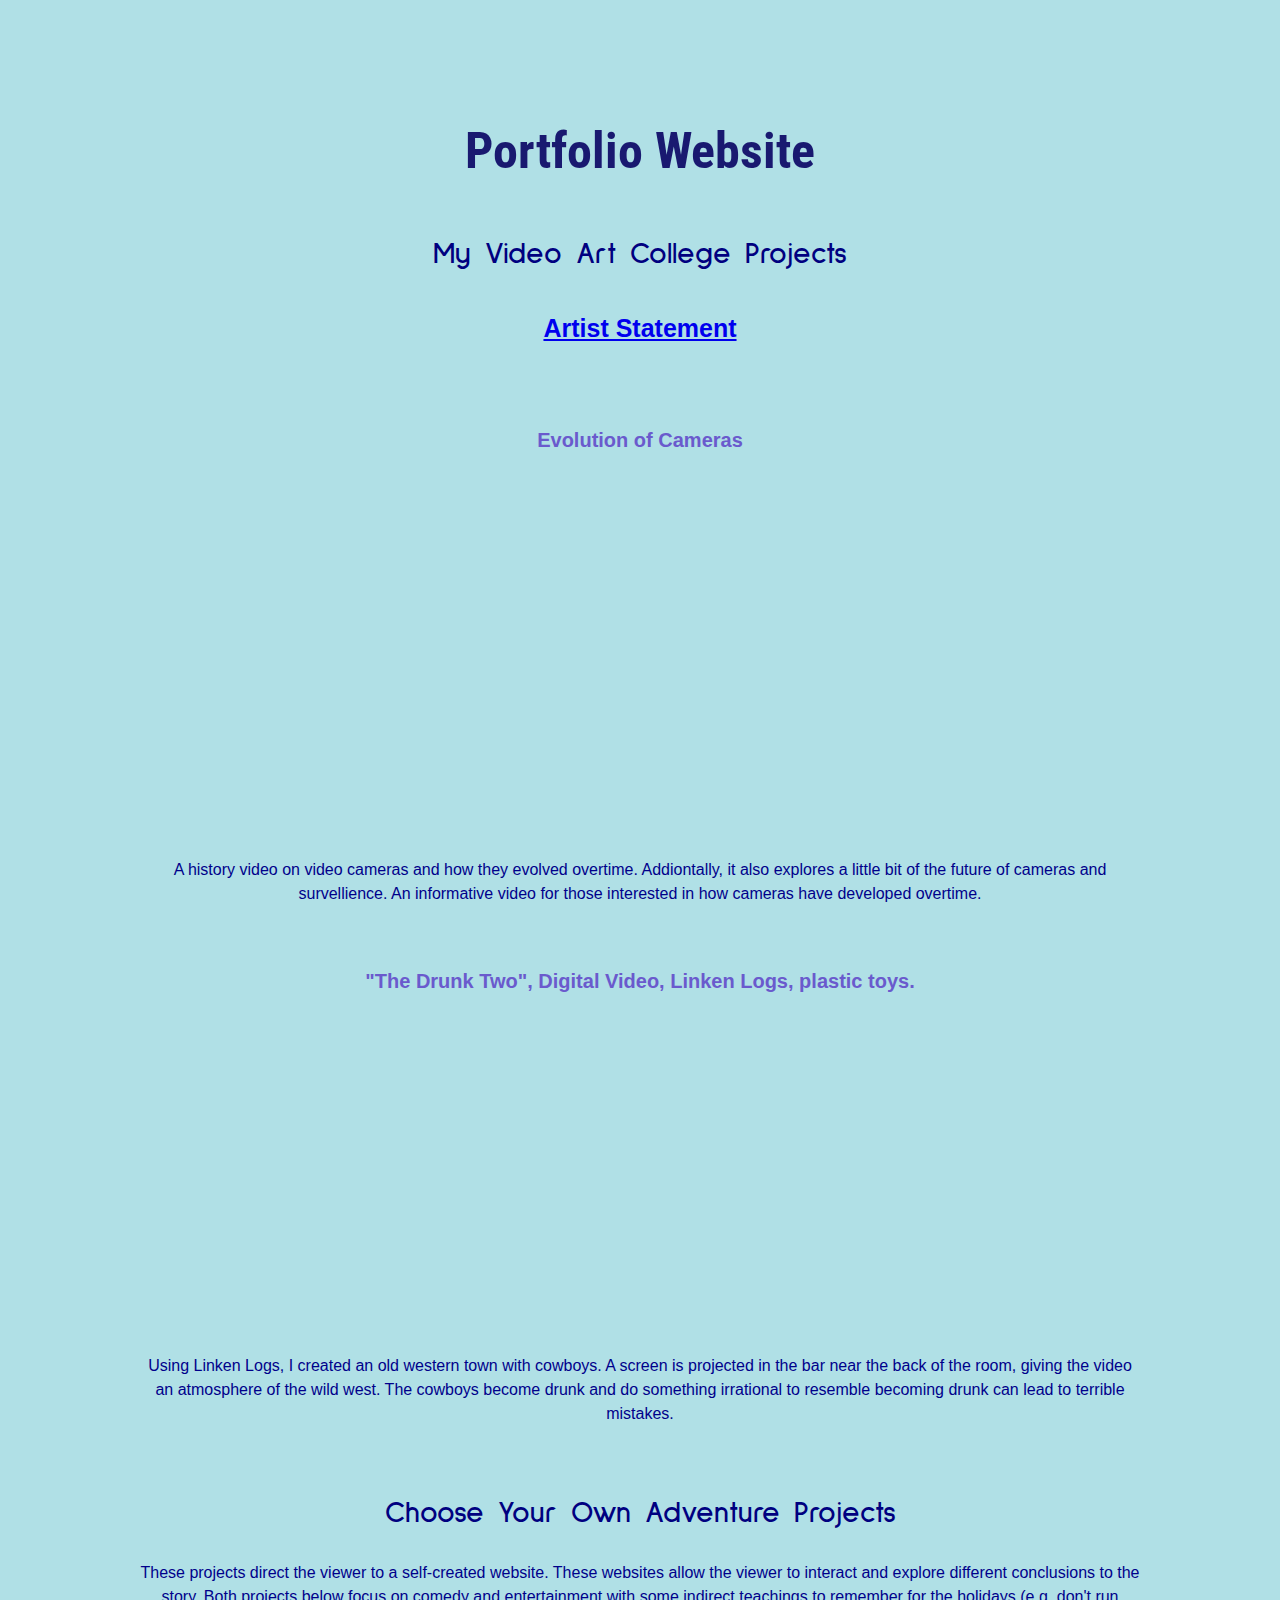
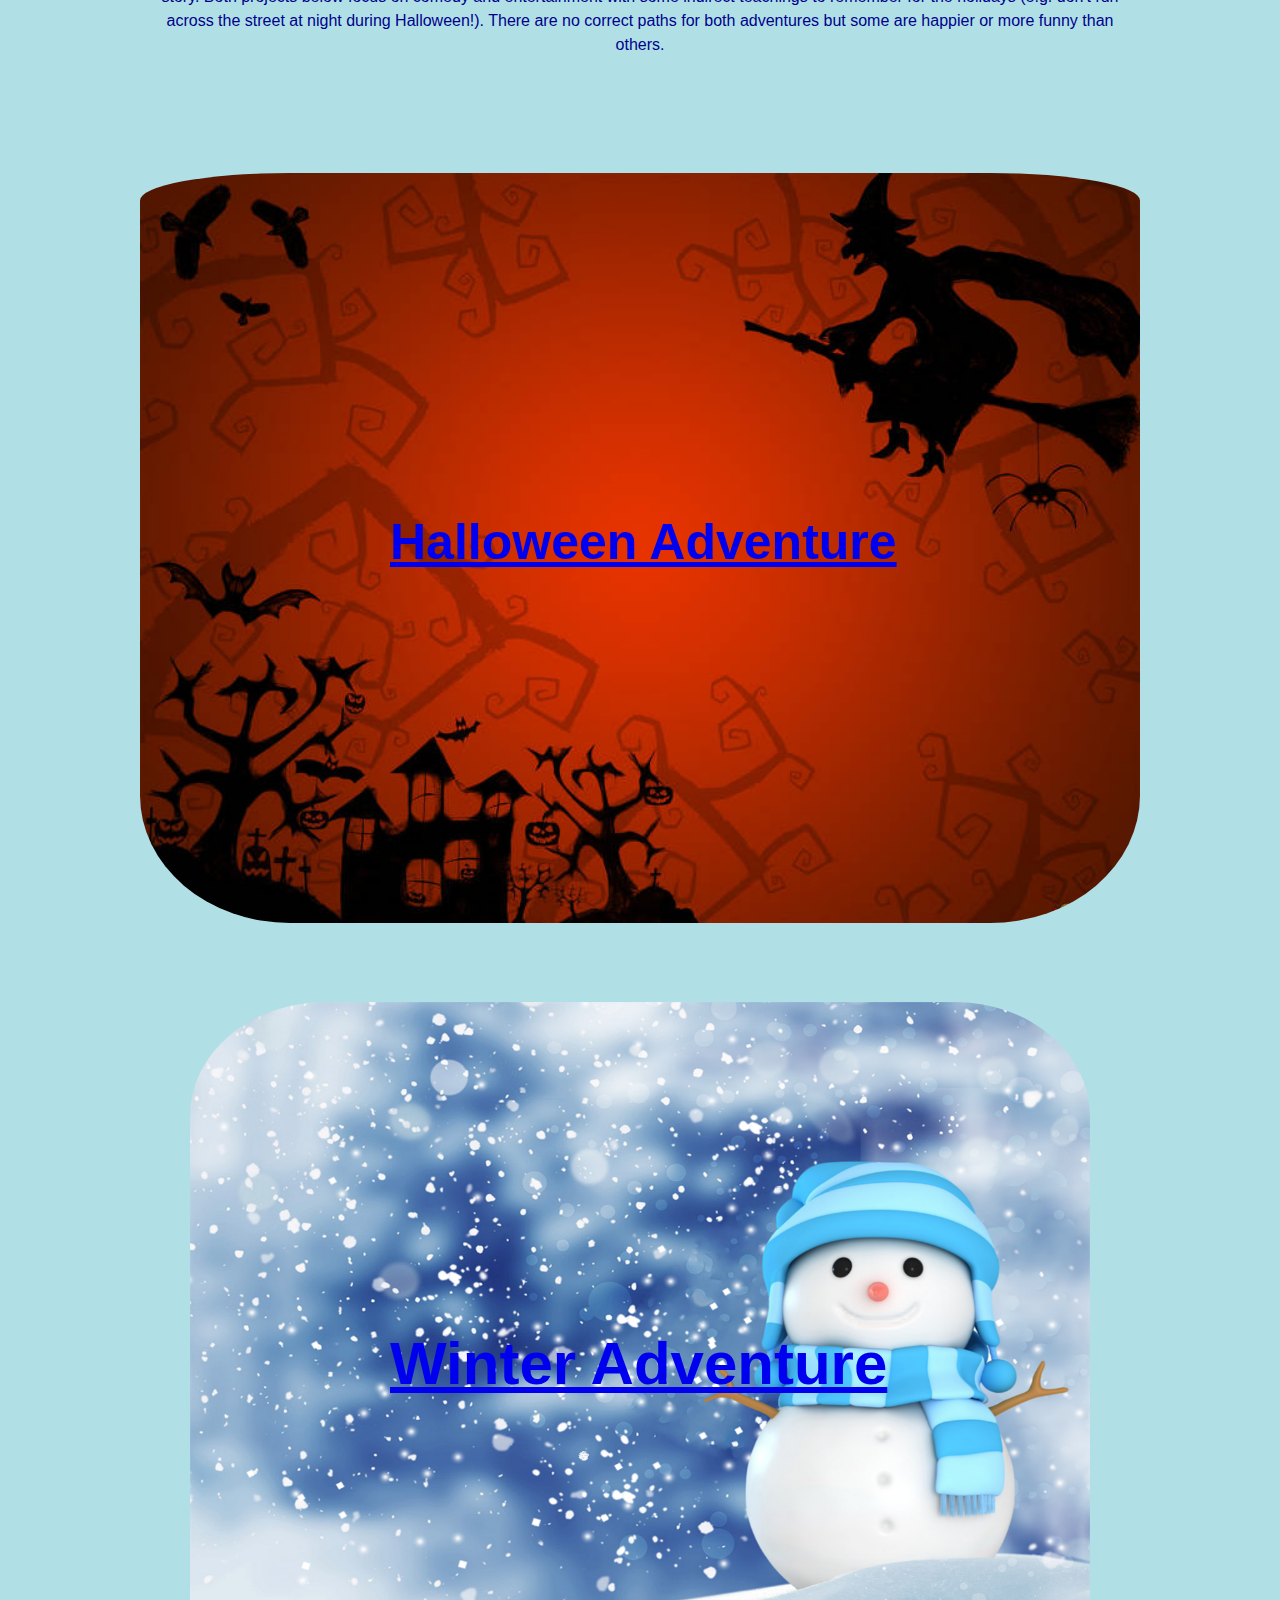
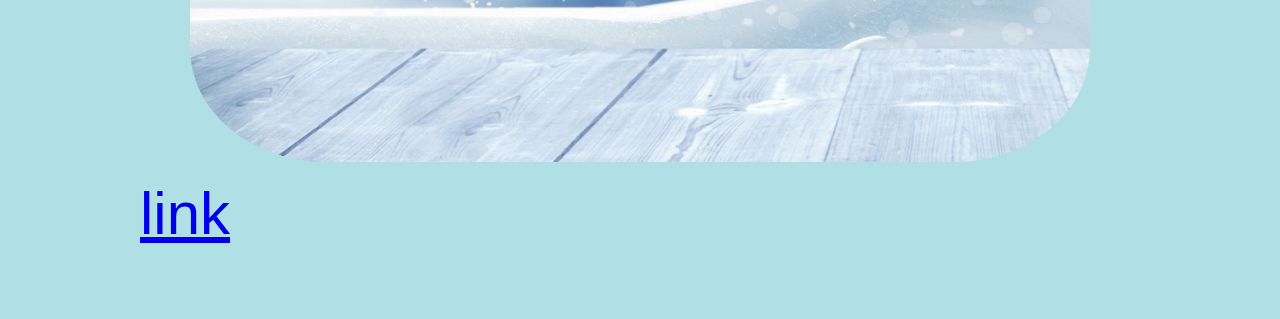
<file: index.html>
<!DOCTYPE html>
<html>
  <head>
    <meta charset="utf-8">
    <title>(Ryan)</title>
    <link rel="stylesheet" type="text/css" href="main.css">
    <link href="https://fonts.googleapis.com/css?family=Roboto+Condensed&display=swap" rel="stylesheet">
    <link href="https://fonts.googleapis.com/css?family=Sulphur+Point&display=swap" rel="stylesheet">
  </head>
  <body style="background-color:powderblue";>

    <h1> Portfolio Website</h1>
    <center>
    <h2>My Video Art College Projects</h2>

    <h4><a href="artistStatement.html" </a>Artist Statement</a></h4>
    <br>
    <h3>Evolution of Cameras </h3>
    <iframe src="https://player.vimeo.com/video/362493134" width="640" height="360" frameborder="0" allow="autoplay; fullscreen" allowfullscreen></iframe>
    <p>A history video on video cameras and how they evolved overtime. Addiontally, it also explores a little bit of the future of cameras and survellience. An informative video for those interested in how cameras have developed overtime.</p><br>


    <h3>"The Drunk Two", Digital Video, Linken Logs, plastic toys.</h3>
    <iframe width="560" height="315" src="https://www.youtube.com/embed/cRbzHwFGAJE" frameborder="0" allow="accelerometer; autoplay; encrypted-media; gyroscope; picture-in-picture" allowfullscreen></iframe>
    <p>Using Linken Logs, I created an old western town with cowboys. A screen is projected in the bar near the back of the room, giving the video an atmosphere of the wild west. The cowboys become drunk and do something irrational to resemble becoming drunk can lead to terrible mistakes.</p> 
    <h2>Choose Your Own Adventure Projects</h2>
    <p>These projects direct the viewer to a self-created website. These websites allow the viewer to interact and explore different conclusions to the story.
      Both   projects below focus on comedy and entertainment with some indirect teachings to remember for the holidays (e.g. don't run across the street at night during Halloween!).
      There are no correct paths for both adventures but some are happier or more funny than others.




    <div class="container">
      <img id=e01 src="halloween.jpg" alt="Snow" style="width:100%;">

      <div class="text"> <h3 id=e02><a href="Haunted Adventure.html"
      </a>Halloween Adventure
    </a></h3>

    </center>
    <center>
      <div class="container">
      <br><br><br>
      <img id=e05 src="snowman.jpg" alt="snowman" style=height:760px;width:900px;>
      <div class="text"> <h3 id=e05><a href="https://toasttoasttoast.github.io/Finall/"
      </a>Winter Adventure
    </a>
    </center>
      </div>
    </div>

    <a href="tenStory" style="font-size:60px;">link</a>
  </body>
</html>
</file>
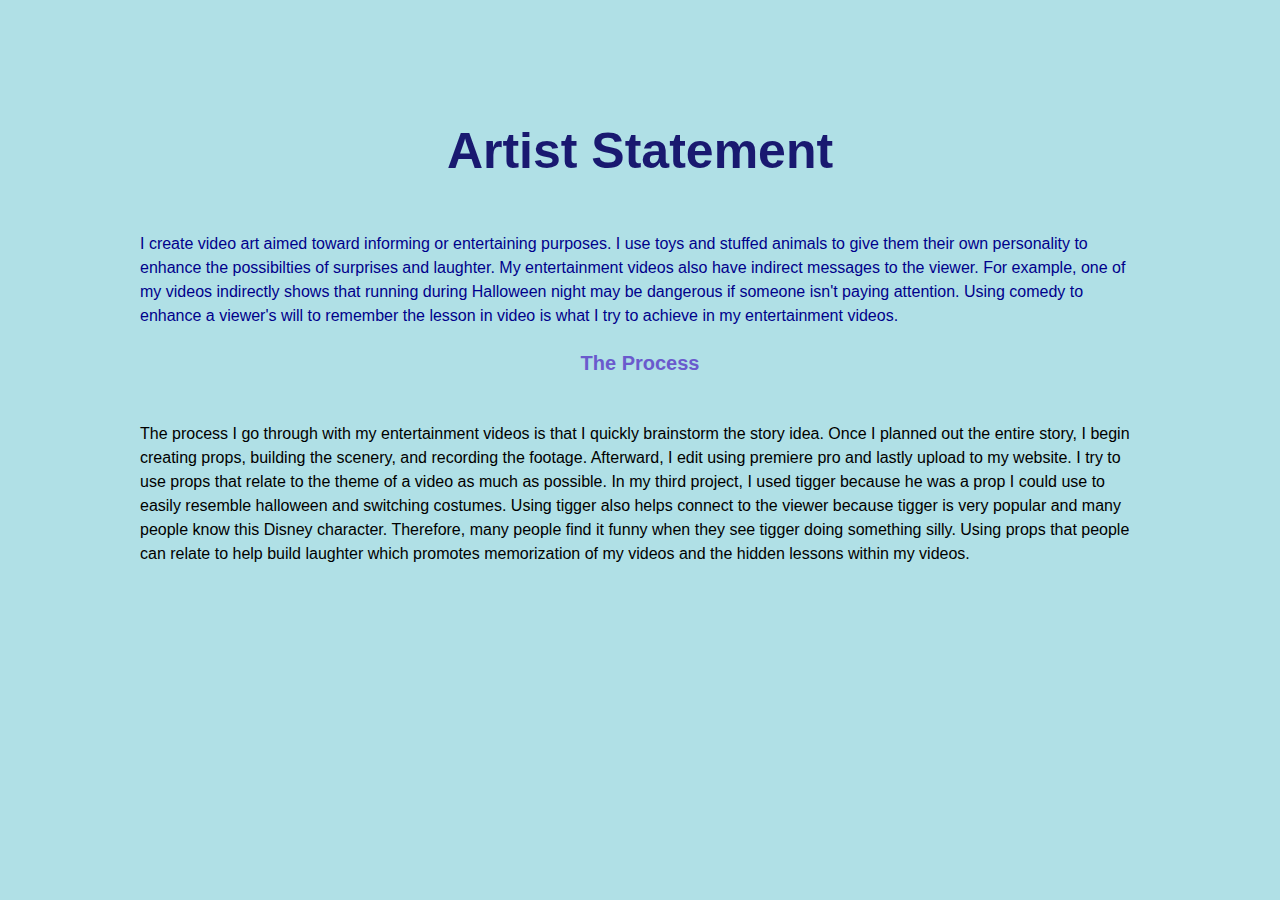
<file: artistStatement.html>
<!DOCTYPE html>
<html>
  <head>
    <meta charset="utf-8">
    <title>(Ryan)</title>
    <link rel="stylesheet" type="text/css" href="main.css">
  </head>
  <body style="background-color:powderblue">
      <h1> Artist Statement </h1>
      <p id=#e03> I create video art aimed toward informing or entertaining purposes.
        I use toys and stuffed animals to give them their own personality
        to enhance the possibilties of surprises and laughter.
        My entertainment videos also have indirect messages to the viewer.
        For example, one of my videos indirectly shows that running
        during Halloween night may be dangerous if someone isn't paying attention.
        Using comedy to enhance a viewer's will to remember the lesson in <thead>
          video is what I try to achieve in my entertainment videos.
          <br>
          <center>
        <h3> <b> The Process </b> </h3>
      </center>
        <br>
        The process I go through with my entertainment videos is that I quickly brainstorm
        the story idea. Once I planned out the entire story, I begin creating props,
        building the scenery, and recording the footage. Afterward, I edit using
        premiere pro and lastly upload to my website. I try to use props that
        relate to the theme of a video as much as possible. In my third project,
        I used tigger because he was a prop I could use to easily resemble halloween
        and switching costumes. Using tigger also helps connect to the viewer because
        tigger is very popular and many people know this Disney character. Therefore, many
        people find it funny when they see tigger doing something silly. Using props
        that people can relate to help build laughter which promotes memorization of my
        videos and the hidden lessons within my videos.
        </thead>

  </body>
</html>
</file>
<file: main.css>
body {
  margin: 30px auto;
  max-width: 1000px;
  font-family: "Helvetica", "Arial", sans-serif;
  line-height: 1.5;
  padding: 30px 20px;
}

h1 {
  padding: 20px 0px 10px 0px;
  text-align:center;
  font-family: 'Roboto Condensed', sans-serif;
  color:MidnightBlue;
  font-size:50px;
}

h2{
  color:navy;
  font-family: 'Sulphur Point', sans-serif;
  font-size:30px;
}

#e01{
  padding:100px 0px 0px 0px;
  postion:relative;
}

h3{
  font-family:"Bookman", URW Bookman L, serif
  position:absolute;
  color:SlateBlue;
  font-size:20px;

}
h4{
  color:SlateBlue;
  font-size:25px;
}

/* Container holding the image and the text */
.container {
  position: relative;
  text-align: center;
  color: orange;
}

/* Bottom left text */
.text {
  color:orange;
  position: absolute;
  font-size:50px;
  bottom: 300px;
  left: 250px;
}

#e02{
  color:orange;
  font-size:50px;
}

#e03{
  position:relative;
  font-family: Georgia, serif;
  text-align:center;
}
#e04{
  position:absolute;
  text-align:center;
  padding:0px 0px 0px 500px;
}
#e05{
  position:relative;
  font-size:60px;

  }
  p{
    color:Darkblue;
  }
img{
  border-radius:15%;

}
</file>
